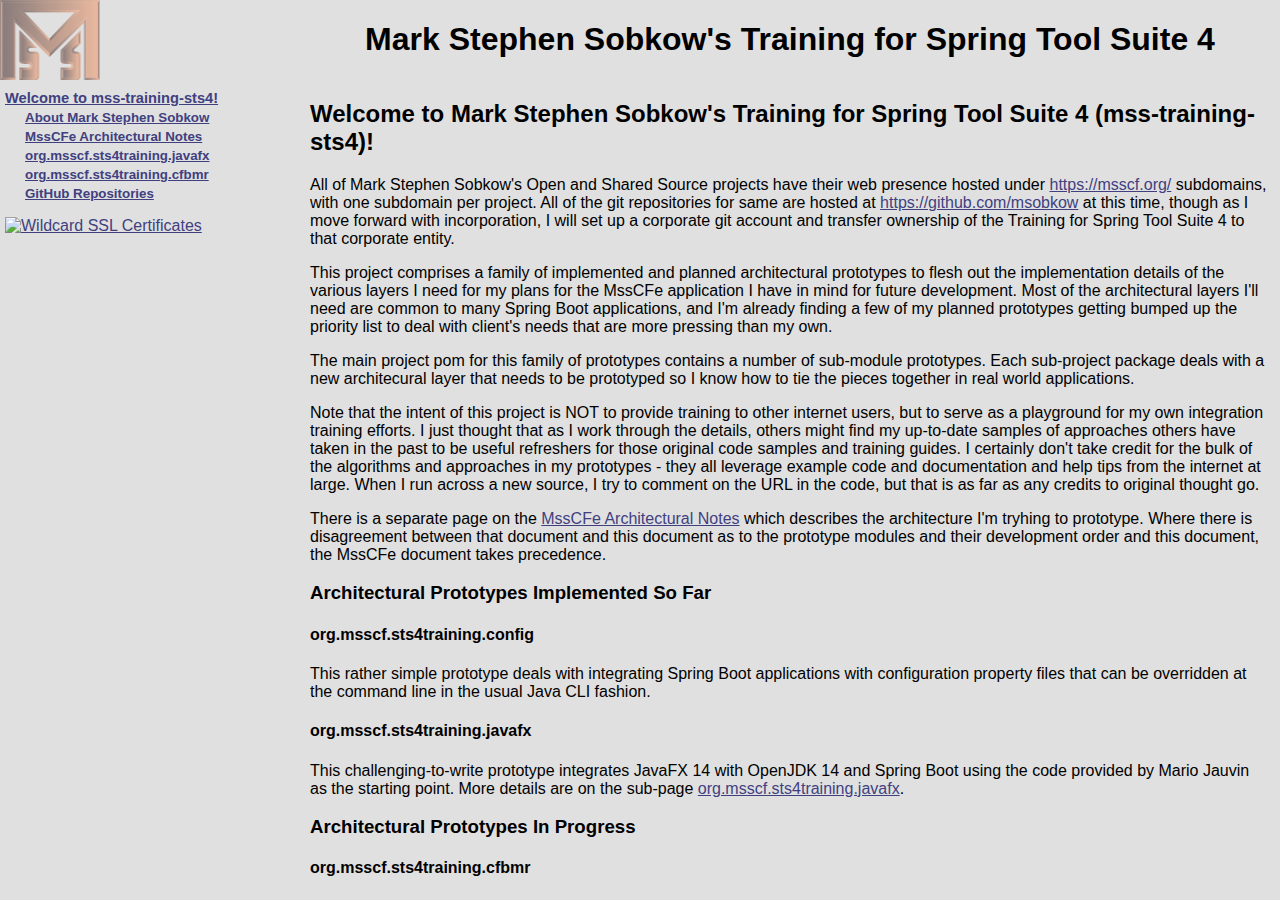
<file: docs/index.html>
<!DOCTYPE HTML PUBLIC "-//W3C//DTD HTML 4.01//EN">
<!--
 *	$Revision: 4378 $
-->
<HTML>
<HEAD>
	<META HTTP-EQUIV="CONTENT-TYPE" content="text/html; charset=iso-8859-1">
	<META HTTP-EQUIV="CONTENT-SCRIPT-TYPE" content="text/javascript">
	<META HTTP-EQUIV="CONTENT-STYLE-TYPE" content="text/css">
	<META HTTP-EQUIV="Cache-Control" content="max-age=0">
	<META http-equiv="Cache-Control" content="no-cache">
	<META HTTP-EQUIV="expires" content="0">
	<META HTTP-EQUIV="Expires" CONTENT="Tue, 01 Jan 1980 1:00:00 GMT">
	<META HTTP-EQUIV="Pragma" CONTENT="no-cache">
	<TITLE>Welcome To Mark Stephen Sobkow's Training for Spring Tool Suite 4</TITLE>
	<LINK rel="stylesheet" HRef="css/cf-content.css" type="text/css">
</HEAD>
<FRAMESET Rows="80,*" FrameBorder="0" BorderColor="#a15e40">
	<FRAME Name="SiteHeader"
		Src="site-banner.html"
		MarginWidth="0" MarginHeight="0" FrameBorder="0"
		Scrolling="no"
		NoResize />
	<FRAME Name="SiteMenuContent"
		Src="site-menucontent.html"
		MarginWidth="0" MarginHeight="0" FrameBorder="0"
		Scrolling="no" />
</FRAMESET>
</HTML>
</file>
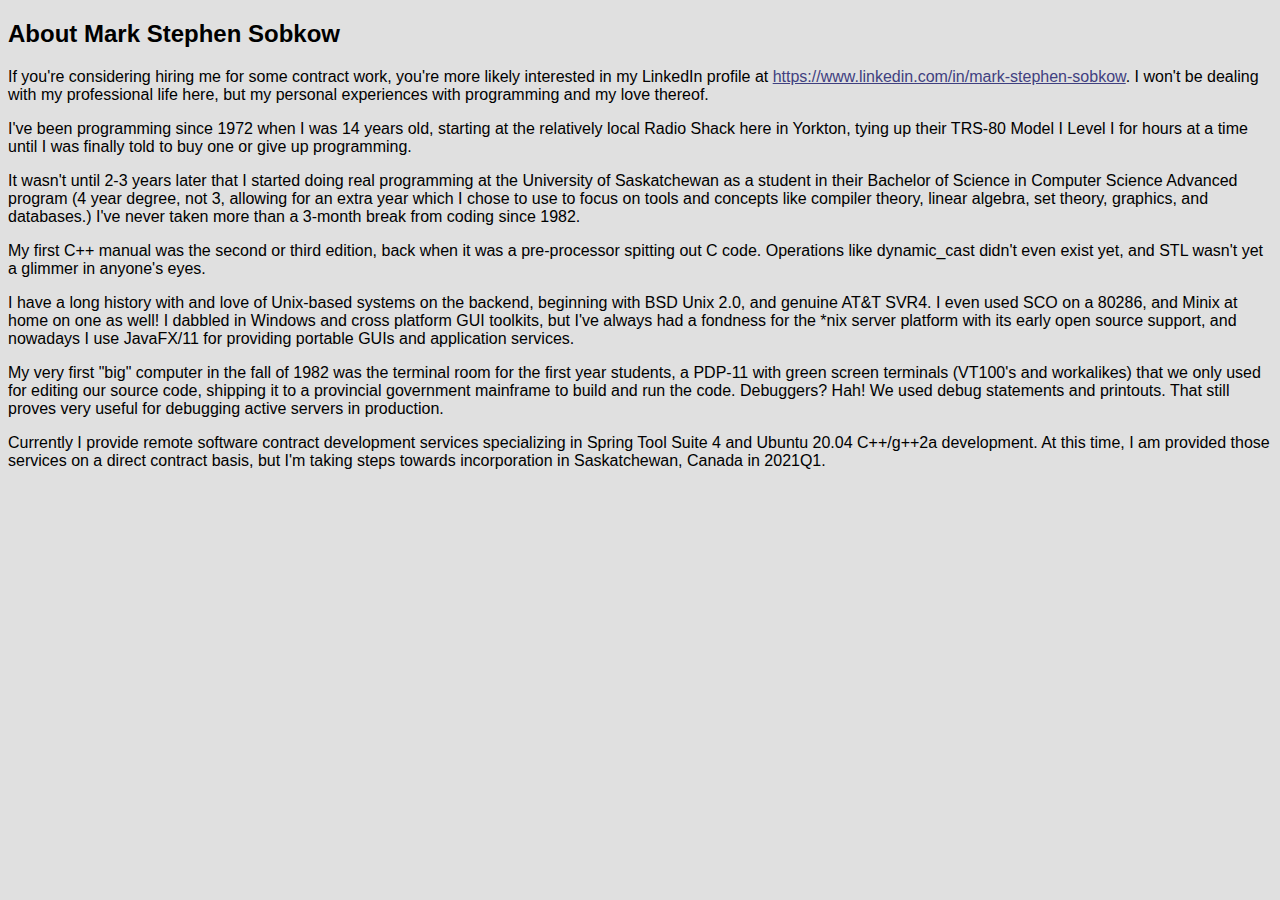
<file: docs/about-mark-stephen-sobkow.html>
<!DOCTYPE HTML PUBLIC "-//W3C//DTD HTML 4.01//EN">
<!--
 *	$Revision: 10802 $
-->
<HTML>
<HEAD>
	<META HTTP-EQUIV="CONTENT-TYPE" content="text/html; charset=iso-8859-1">
	<META HTTP-EQUIV="CONTENT-SCRIPT-TYPE" content="text/javascript">
	<META HTTP-EQUIV="CONTENT-STYLE-TYPE" content="text/css">
	<META HTTP-EQUIV="Cache-Control" content="max-age=0">
	<META http-equiv="Cache-Control" content="no-cache">
	<META HTTP-EQUIV="expires" content="0">
	<META HTTP-EQUIV="Expires" CONTENT="Tue, 01 Jan 1980 1:00:00 GMT">
	<META HTTP-EQUIV="Pragma" CONTENT="no-cache">
	<TITLE>About Mark Stephen Sobkow</TITLE>
	<LINK rel="stylesheet" HRef="css/cf-content.css" type="text/css">
</HEAD>
<BODY>
<H2>About Mark Stephen Sobkow</H2>
<p>
If you're considering hiring me for some contract work, you're more likely
interested in my LinkedIn profile at <A Target="_blank"
HRef="https://www.linkedin.com/in/mark-stephen-sobkow"
>https://www.linkedin.com/in/mark-stephen-sobkow</A>.
I won't be dealing with my professional life here, but my
personal experiences with programming and my love thereof.
<p>
I've been programming since 1972 when I was 14 years old, starting
at the relatively local Radio Shack here in Yorkton, tying up their
TRS-80 Model I Level I for hours at a time until I was finally told
to buy one or give up programming.
<p>
It wasn't until 2-3 years later that I started doing real programming
at the University of Saskatchewan as a student in their Bachelor of Science
in Computer Science Advanced program (4 year degree, not 3, allowing for
an extra year which I chose to use to focus on tools and concepts like
compiler theory, linear algebra, set theory, graphics, and databases.)
I've never taken more than a 3-month break from coding since 1982.
<p>
My first C++ manual was the second or third edition, back when it was
a pre-processor spitting out C code.  Operations like dynamic_cast
didn't even exist yet, and STL wasn't yet a glimmer in anyone's eyes.
<p>
I have a long history with and love of Unix-based systems on the backend,
beginning with BSD Unix 2.0, and genuine AT&T SVR4.  I even used SCO on
a 80286, and Minix at home on one as well! I dabbled in Windows
and cross platform GUI toolkits, but I've always had a fondness for
the *nix server platform with its early open source support, and
nowadays I use JavaFX/11 for providing portable GUIs and application
services.
<p>
My very first "big" computer in the fall of 1982 was the terminal room for
the first year students, a PDP-11 with green screen terminals (VT100's and
workalikes) that we only used for editing our source code, shipping it to a
provincial government mainframe to build and run the code. Debuggers? Hah!
We used debug statements and printouts.  That still proves very useful for
debugging active servers in production.
<p>
Currently I provide remote software contract development services
specializing in Spring Tool Suite 4 and Ubuntu 20.04 C++/g++2a development.
At this time, I am provided those services on a direct contract basis,
but I'm taking steps towards incorporation in Saskatchewan, Canada in 2021Q1.
<p>
</BODY>
</HTML>
</file>
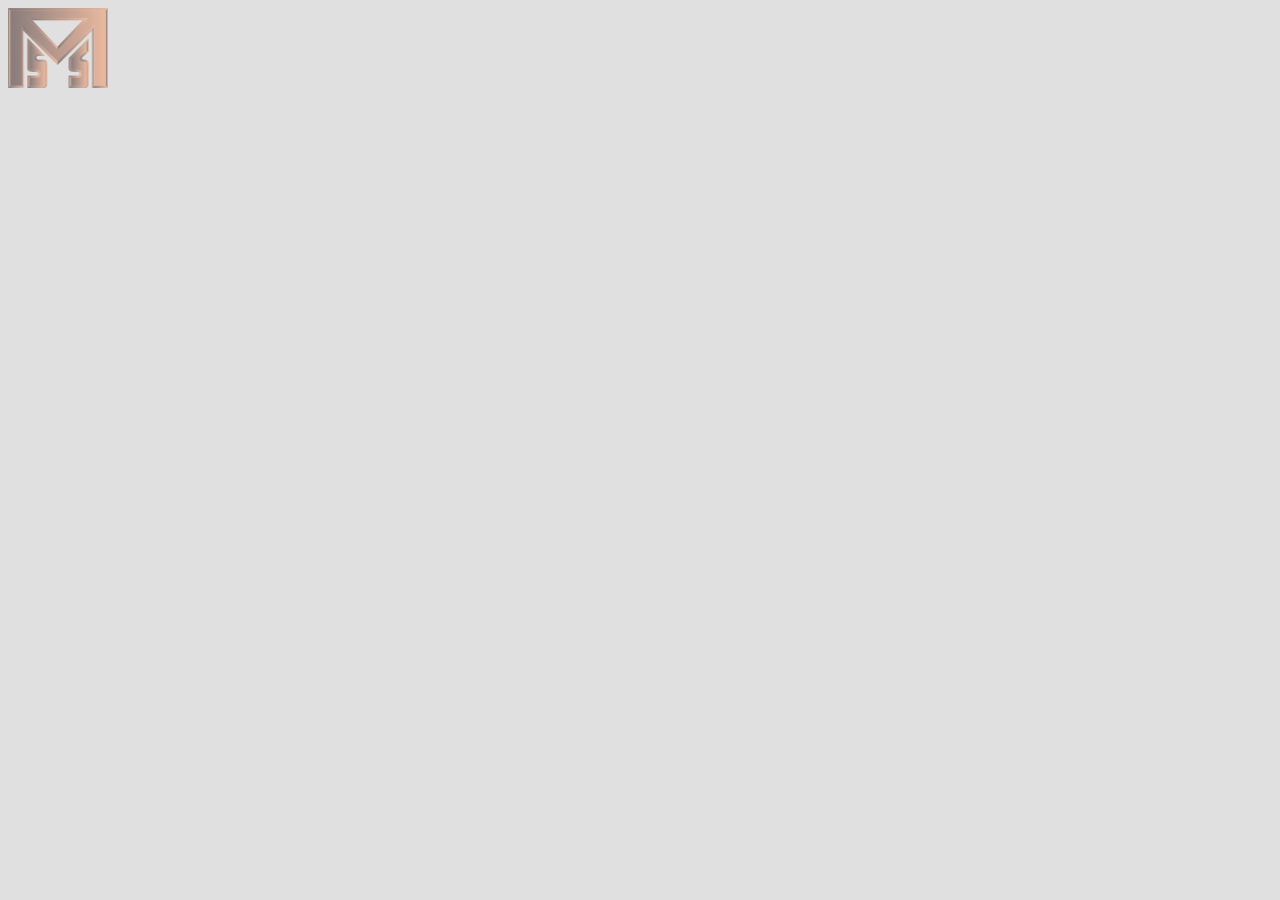
<file: docs/banner-left.html>
<!DOCTYPE HTML PUBLIC "-//W3C//DTD HTML 4.01//EN">
<!--
 *	$Revision$
-->
<HTML>
<HEAD>
	<META HTTP-EQUIV="CONTENT-TYPE" content="text/html; charset=iso-8859-1">
	<META HTTP-EQUIV="CONTENT-SCRIPT-TYPE" content="text/javascript">
	<META HTTP-EQUIV="CONTENT-STYLE-TYPE" content="text/css">
	<META HTTP-EQUIV="Cache-Control" content="max-age=0">
	<META http-equiv="Cache-Control" content="no-cache">
	<META HTTP-EQUIV="expires" content="0">
	<META HTTP-EQUIV="Expires" CONTENT="Tue, 01 Jan 1980 1:00:00 GMT">
	<META HTTP-EQUIV="Pragma" CONTENT="no-cache">
	<TITLE>Mark Stephen Sobkow's Training for Spring Tool Suite 4: Banner Left Segment</TITLE>
	<LINK rel="stylesheet" HRef="css/cf-content.css" type="text/css">
</HEAD>
<BODY>
<A Target="_blank" HRef="http://msscfe.msscf.org/?source=website"><img align=vcenter src="images/MSS-BadgeLogo-98x80.png" width="100" height="80"/></A>
</BODY>
</HTML>
</file>
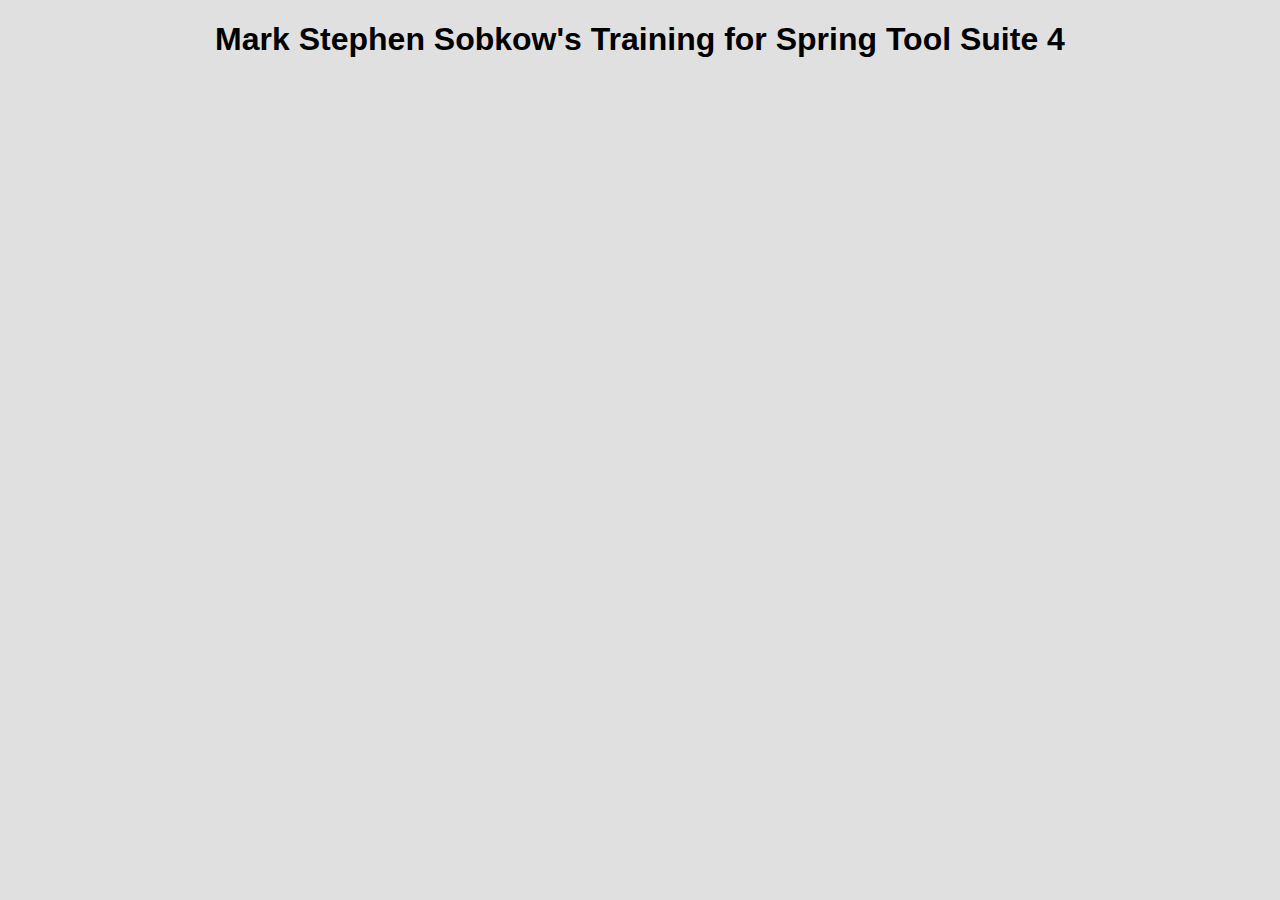
<file: docs/banner-right.html>
<!DOCTYPE HTML PUBLIC "-//W3C//DTD HTML 4.01//EN">
<!--
 *	$Revision$
-->
<HTML>
<HEAD>
	<META HTTP-EQUIV="CONTENT-TYPE" content="text/html; charset=iso-8859-1">
	<META HTTP-EQUIV="CONTENT-SCRIPT-TYPE" content="text/javascript">
	<META HTTP-EQUIV="CONTENT-STYLE-TYPE" content="text/css">
	<META HTTP-EQUIV="Cache-Control" content="max-age=0">
	<META http-equiv="Cache-Control" content="no-cache">
	<META HTTP-EQUIV="expires" content="0">
	<META HTTP-EQUIV="Expires" CONTENT="Tue, 01 Jan 1980 1:00:00 GMT">
	<META HTTP-EQUIV="Pragma" CONTENT="no-cache">
	<TITLE>Mark Stephen Sobkow's Training for Spring Tool Suite 4: Banner Right Segment</TITLE>
	<LINK rel="stylesheet" HRef="css/cf-content.css" type="text/css">
</HEAD>
<BODY>
<CENTER><H1>Mark Stephen Sobkow's Training for Spring Tool Suite 4</H1></CENTER>
</BODY>
</HTML>
</file>
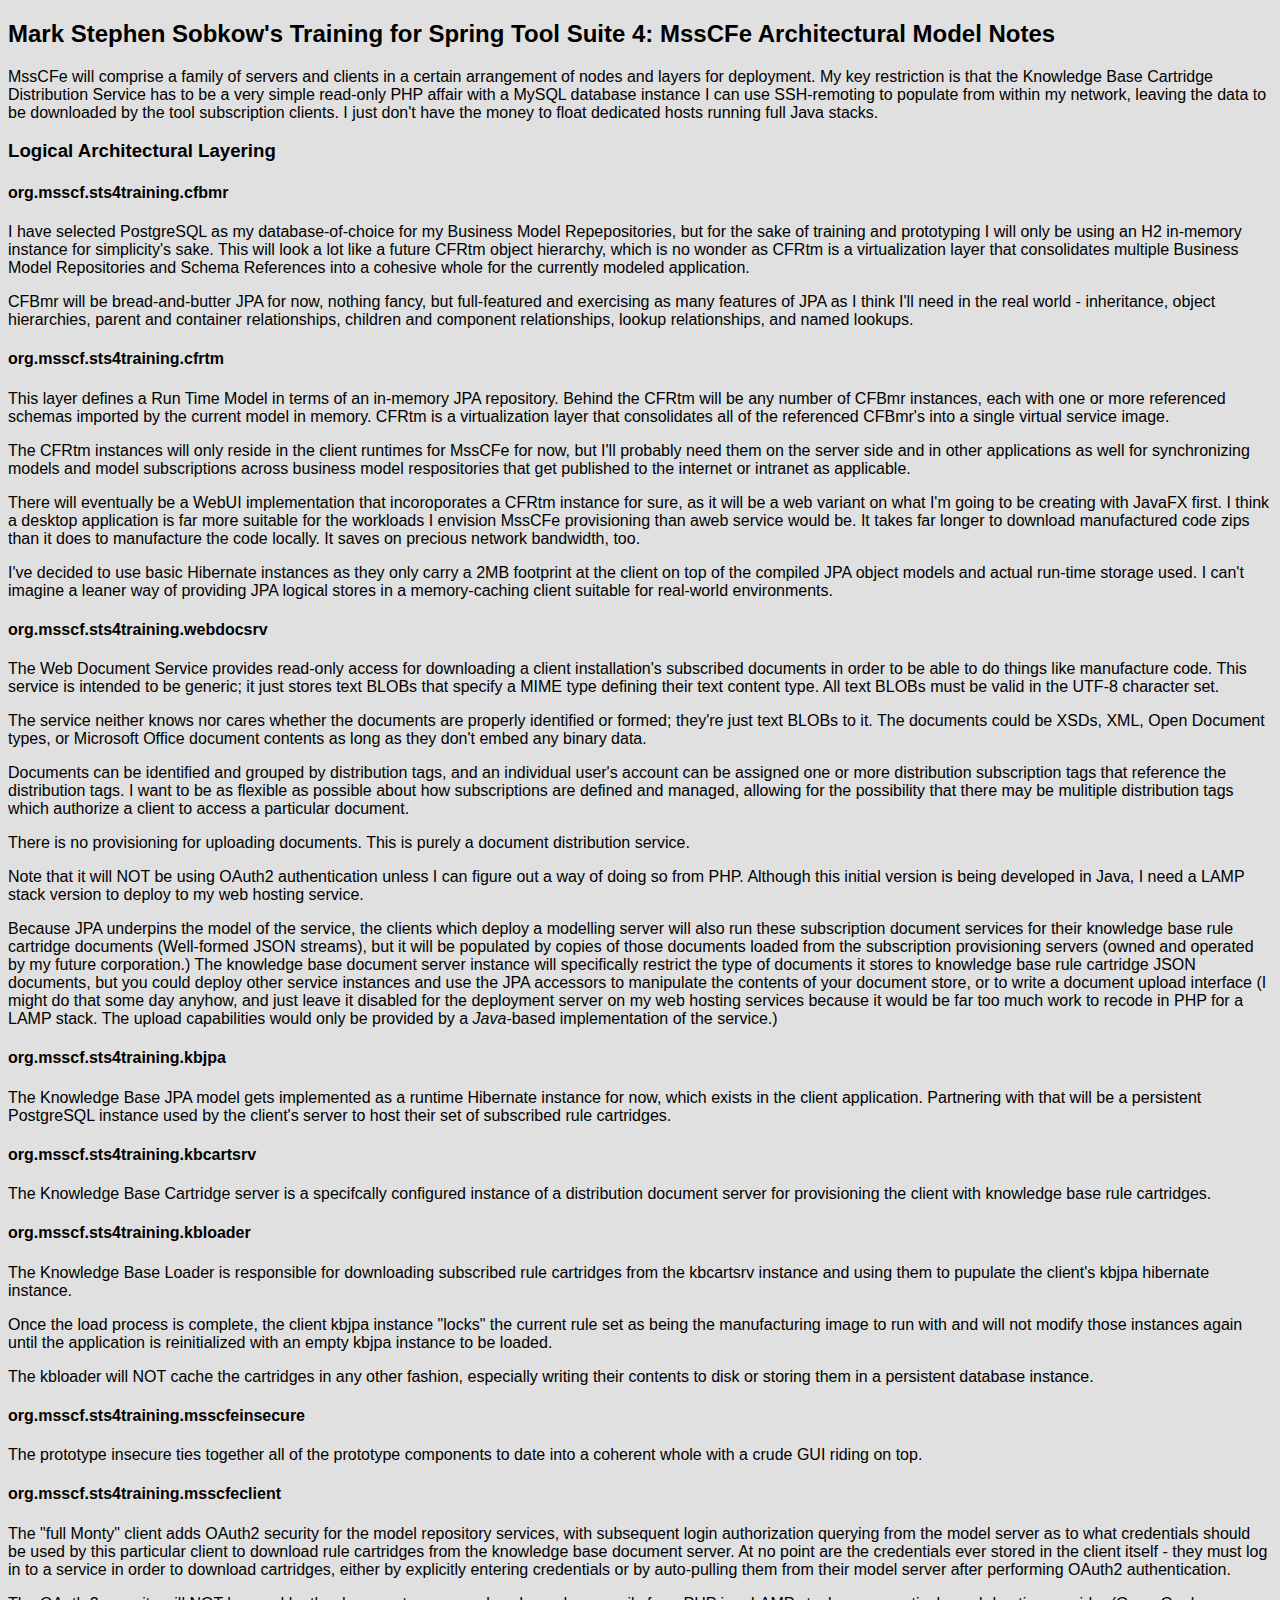
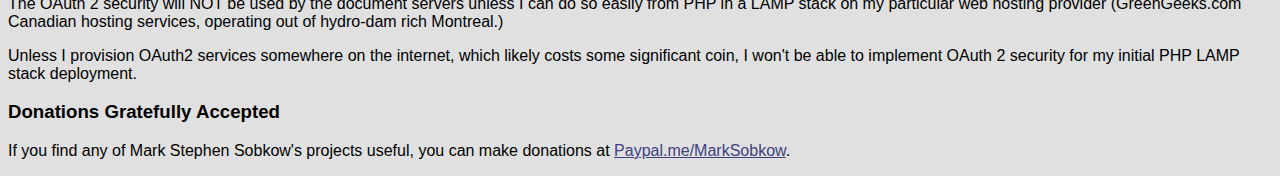
<file: docs/msscfe-architectural-notes.html>
<!DOCTYPE HTML PUBLIC "-//W3C//DTD HTML 4.01//EN">
<!--
 *	$Revision: 10802 $
-->
<HTML>
<HEAD>
	<META HTTP-EQUIV="CONTENT-TYPE" content="text/html; charset=iso-8859-1">
	<META HTTP-EQUIV="CONTENT-SCRIPT-TYPE" content="text/javascript">
	<META HTTP-EQUIV="CONTENT-STYLE-TYPE" content="text/css">
	<META HTTP-EQUIV="Cache-Control" content="max-age=0">
	<META http-equiv="Cache-Control" content="no-cache">
	<META HTTP-EQUIV="expires" content="0">
	<META HTTP-EQUIV="Expires" CONTENT="Tue, 01 Jan 1980 1:00:00 GMT">
	<META HTTP-EQUIV="Pragma" CONTENT="no-cache">
	<TITLE>MSS Training for STS4: MssCFe Architectural Model Notes</TITLE>
	<LINK rel="stylesheet" HRef="css/cf-content.css" type="text/css">
</HEAD>
<BODY>
<H2>Mark Stephen Sobkow's Training for Spring Tool Suite 4: MssCFe Architectural Model Notes</H2>
<p>
MssCFe will comprise a family of servers and clients in a certain arrangement of nodes and layers
for deployment.  My key restriction is that the Knowledge Base Cartridge Distribution Service has
to be a very simple read-only PHP affair with a MySQL database instance I can use SSH-remoting to
populate from within my network, leaving the data to be downloaded by the tool subscription
clients.  I just don't have the money to float dedicated hosts running full Java stacks.
<p>
<H3>Logical Architectural Layering</H3>
<p>
<H4>org.msscf.sts4training.cfbmr</H4>
<p>
I have selected PostgreSQL as my database-of-choice for my Business
Model Repepositories, but for the sake of training and prototyping I will
only be using an H2 in-memory instance for simplicity's sake.  This will
look a lot like a future CFRtm object hierarchy, which is no wonder as
CFRtm is a virtualization layer that consolidates multiple Business Model
Repositories and Schema References into a cohesive whole for the currently
modeled application.
<p>
CFBmr will be bread-and-butter JPA for now, nothing fancy, but full-featured
and exercising as many features of JPA as I think I'll need in the real
world - inheritance, object hierarchies, parent and container relationships,
children and component relationships, lookup relationships, and named lookups.
<p>
<H4>org.msscf.sts4training.cfrtm</H4>
<p>
This layer defines a Run Time Model in terms of an in-memory JPA
repository.  Behind the CFRtm will be any number of CFBmr instances, each
with one or more referenced schemas imported by the current model in
memory.  CFRtm is a virtualization layer that consolidates all of the
referenced CFBmr's into a single virtual service image.
<p>
The CFRtm instances will only reside in the client runtimes for MssCFe for
now, but I'll probably need them on the server side and in other applications
as well for synchronizing models and model subscriptions across business model
respositories that get published to the internet or intranet as applicable.
<p>
There will eventually be a WebUI implementation that incoroporates a CFRtm
instance for sure, as it will be a web variant on what I'm going to be
creating with JavaFX first.  I think a desktop application is far more
suitable for the workloads I envision MssCFe provisioning than aweb service
would be.  It takes far longer to download manufactured code zips than it
does to manufacture the code locally.  It saves on precious network
bandwidth, too.
<p>
I've decided to use basic Hibernate instances as they only carry a 2MB
footprint at the client on top of the compiled JPA object models and
actual run-time storage used.  I can't imagine a leaner way of providing
JPA logical stores in a memory-caching client suitable for real-world
environments. 
<p>
<H4>org.msscf.sts4training.webdocsrv</H4>
<p>
The Web Document Service provides read-only access for downloading
a client installation's subscribed documents in order to be able
to do things like manufacture code.  This service is intended to be
generic; it just stores text BLOBs that specify a MIME type defining
their text content type.  All text BLOBs must be valid in the UTF-8
character set.
<p>
The service neither knows nor cares whether the documents are
properly identified or formed; they're just text BLOBs to it.
The documents could be XSDs, XML, Open Document types, or Microsoft
Office document contents as long as they don't embed any binary data.
<p>
Documents can be identified and grouped by distribution tags, and an
individual user's account can be assigned one or more distribution subscription
tags that reference the distribution tags.  I want to be as flexible
as possible about how subscriptions are defined and managed, allowing
for the possibility that there may be mulitiple distribution tags which
authorize a client to access a particular document.
<p>
There is no provisioning for uploading documents.  This is purely a document
distribution service.
<p>
Note that it will NOT be using OAuth2 authentication unless I can figure out a
way of doing so from PHP.  Although this initial version is being developed in Java,
I need a LAMP stack version to deploy to my web hosting service.
<p>
Because JPA underpins the model of the service, the clients which deploy a modelling
server will also run these subscription document services for their knowledge base
rule cartridge documents (Well-formed JSON streams), but it will be populated by copies
of those documents loaded from the subscription provisioning servers (owned and
operated by my future corporation.)  The knowledge base document server instance
will specifically restrict the type of documents it stores to knowledge base rule
cartridge JSON documents, but you could deploy other service instances and use the JPA
accessors to manipulate the contents of your document store, or to write a document
upload interface (I might do that some day anyhow, and just leave it disabled for
the deployment server on my web hosting services because it would be far too much work
to recode in PHP for a LAMP stack.  The upload capabilities would only be provided by
a <i>Java</i>-based implementation of the service.)
<p>
<H4>org.msscf.sts4training.kbjpa</H4>
<p>
The Knowledge Base JPA model gets implemented as a runtime Hibernate
instance for now, which exists in the client application.  Partnering
with that will be a persistent PostgreSQL instance used by the
client's server to host their set of subscribed rule cartridges.
<p>
<H4>org.msscf.sts4training.kbcartsrv</H4>
<p>
The Knowledge Base Cartridge server is a specifcally configured instance of a
distribution document server for provisioning the client with knowledge base
rule cartridges.
<p>
<H4>org.msscf.sts4training.kbloader</H4>
<p>
The Knowledge Base Loader is responsible for downloading subscribed rule cartridges
from the kbcartsrv instance and using them to pupulate the client's kbjpa hibernate
instance.
<p>
Once the load process is complete, the client kbjpa instance "locks" the current
rule set as being the manufacturing image to run with and will not modify
those instances again until the application is reinitialized with an empty
kbjpa instance to be loaded.
<p>
The kbloader will NOT cache the cartridges in any other fashion, especially
writing their contents to disk or storing them in a persistent database instance.
<p>
<H4>org.msscf.sts4training.msscfeinsecure</H4>
<p>
The prototype insecure ties together all of the prototype components to date
into a coherent whole with a crude GUI riding on top.
<p>
<h4>org.msscf.sts4training.msscfeclient</H4>
<p>
The "full Monty" client adds OAuth2 security for the model repository services,
with subsequent login authorization querying from the model server as to what
credentials should be used by this particular client to download rule cartridges
from the knowledge base document server.  At no point are the credentials ever
stored in the client itself - they must log in to a service in order to download
cartridges, either by explicitly entering credentials or by auto-pulling them
from their model server after performing OAuth2 authentication.
<p>
The OAuth 2 security will NOT be used by the document servers unless I can do so
easily from PHP in a LAMP stack on my particular web hosting provider (GreenGeeks.com
Canadian hosting services, operating out of hydro-dam rich Montreal.)
<p>
Unless I provision OAuth2 services somewhere on the internet, which likely costs
some significant coin, I won't be able to implement OAuth 2 security for my initial
PHP LAMP stack deployment.
<p>
<H3>Donations Gratefully Accepted</H3>
<p>
If you find any of Mark Stephen Sobkow's projects useful, you can make donations at
<A Target="_blank" HRef="https://www.paypal.com/paypalme/MarkSobkow">Paypal.me/MarkSobkow</A>.
<p>
</BODY>
</HTML>
</file>
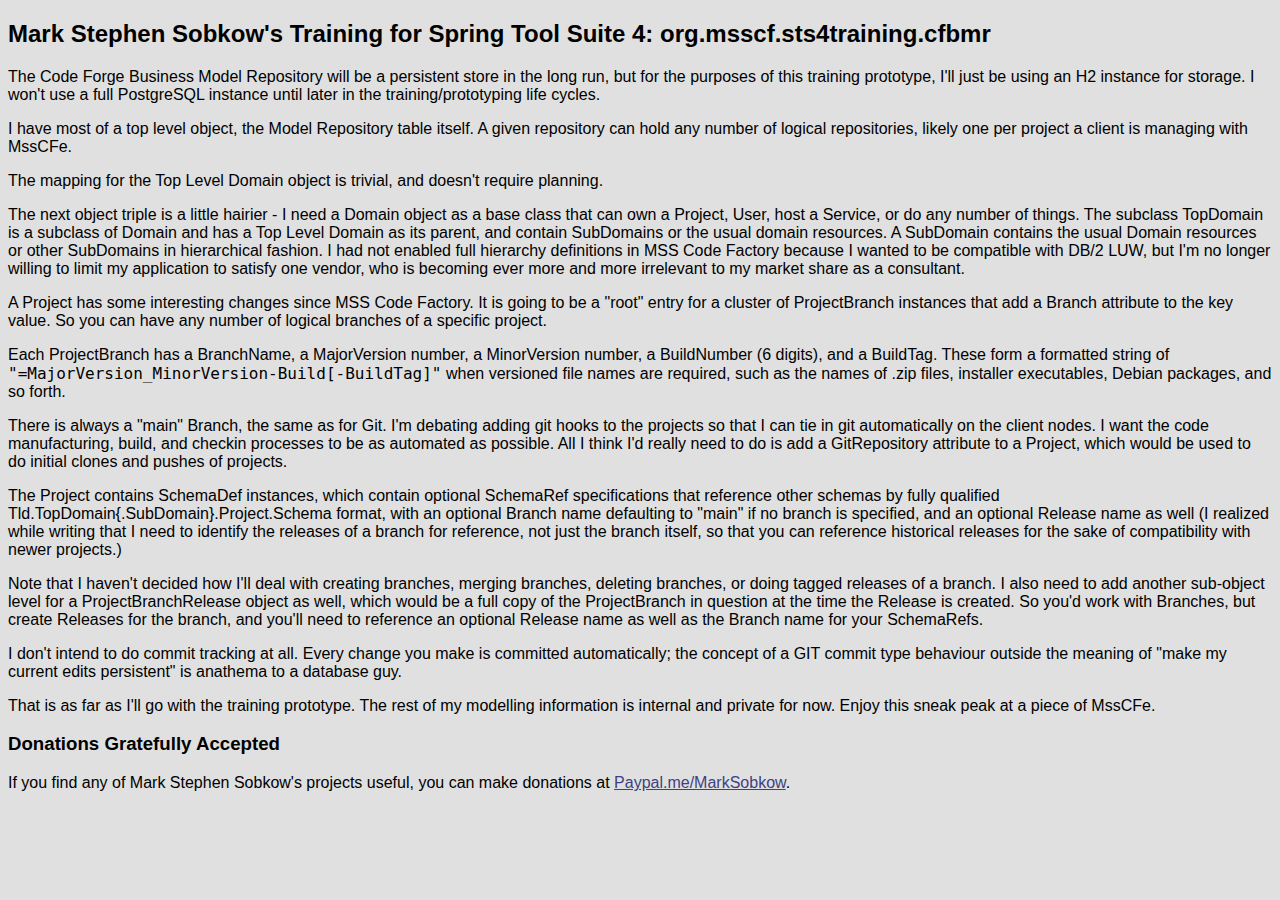
<file: docs/org.msscf.sts4training.cfbmr.html>
<!DOCTYPE HTML PUBLIC "-//W3C//DTD HTML 4.01//EN">
<!--
 *	$Revision: 10802 $
-->
<HTML>
<HEAD>
	<META HTTP-EQUIV="CONTENT-TYPE" content="text/html; charset=iso-8859-1">
	<META HTTP-EQUIV="CONTENT-SCRIPT-TYPE" content="text/javascript">
	<META HTTP-EQUIV="CONTENT-STYLE-TYPE" content="text/css">
	<META HTTP-EQUIV="Cache-Control" content="max-age=0">
	<META http-equiv="Cache-Control" content="no-cache">
	<META HTTP-EQUIV="expires" content="0">
	<META HTTP-EQUIV="Expires" CONTENT="Tue, 01 Jan 1980 1:00:00 GMT">
	<META HTTP-EQUIV="Pragma" CONTENT="no-cache">
	<TITLE>MSS Training for STS4: org.msscf.sts4training.cfbmr</TITLE>
	<LINK rel="stylesheet" HRef="css/cf-content.css" type="text/css">
</HEAD>
<BODY>
<H2>Mark Stephen Sobkow's Training for Spring Tool Suite 4: org.msscf.sts4training.cfbmr</H2>
<p>
The Code Forge Business Model Repository will be a persistent store in the long run, but
for the purposes of this training prototype, I'll just be using an H2 instance for storage.
I won't use a full PostgreSQL instance until later in the training/prototyping life cycles.
<p>
I have most of a top level object, the Model Repository table itself.  A given repository
can hold any number of logical repositories, likely one per project a client is managing
with MssCFe.
<p>
The mapping for the Top Level Domain object is trivial, and doesn't require planning.
<p>
The next object triple is a little hairier - I need a Domain object as a base class that
can own a Project, User, host a Service, or do any number of things.  The subclass
TopDomain is a subclass of Domain and has a Top Level Domain as its parent, and contain
SubDomains or the usual domain resources.  A SubDomain contains the usual Domain resources
or other SubDomains in hierarchical fashion.  I had not enabled full hierarchy definitions
in MSS Code Factory because I wanted to be compatible with DB/2 LUW, but I'm no longer
willing to limit my application to satisfy one vendor, who is becoming ever more and more
irrelevant to my market share as a consultant.
<p>
A Project has some interesting changes since MSS Code Factory.  It is going to be a
"root" entry for a cluster of ProjectBranch instances that add a Branch attribute to the
key value.  So you can have any number of logical branches of a specific project.
<p>
Each ProjectBranch has a BranchName, a MajorVersion number, a MinorVersion number,
a BuildNumber (6 digits), and a BuildTag.  These form a formatted string of
<tt>"=MajorVersion_MinorVersion-Build[-BuildTag]"</tt> when versioned file names
are required, such as the names of .zip files, installer executables, Debian packages,
and so forth.
<p>
There is always a "main" Branch, the same as for Git.  I'm debating adding git hooks
to the projects so that I can tie in git automatically on the client nodes.  I want
the code manufacturing, build, and checkin processes to be as automated as possible.
All I think I'd really need to do is add a GitRepository attribute to a Project, which
would be used to do initial clones and pushes of projects.
<p>
The Project contains SchemaDef instances, which contain optional SchemaRef
specifications that reference other schemas by fully qualified
Tld.TopDomain{.SubDomain}.Project.Schema format, with an optional Branch name
defaulting to "main" if no branch is specified, and an optional Release name
as well (I realized while writing that I need to identify the releases of a branch
for reference, not just the branch itself, so that you can reference historical
releases for the sake of compatibility with newer projects.)
<P>
Note that I haven't decided how I'll deal with creating branches, merging branches,
deleting branches, or doing tagged releases of a branch.  I also need to add another
sub-object level for a ProjectBranchRelease object as well, which would be a full
copy of the ProjectBranch in question at the time the Release is created.  So you'd
work with Branches, but create Releases for the branch, and you'll need to reference
an optional Release name as well as the Branch name for your SchemaRefs.
<p>
I don't intend to do commit tracking at all.  Every change you make is committed
automatically; the concept of a GIT commit type behaviour outside the meaning of
"make my current edits persistent" is anathema to a database guy.
<p>
That is as far as I'll go with the training prototype.  The rest of my modelling
information is internal and private for now.  Enjoy this sneak peak at a piece
of MssCFe.
<p>
<H3>Donations Gratefully Accepted</H3>
<p>
If you find any of Mark Stephen Sobkow's projects useful, you can make donations at
<A Target="_blank" HRef="https://www.paypal.com/paypalme/MarkSobkow">Paypal.me/MarkSobkow</A>.
<p>
</BODY>
</HTML>
</file>
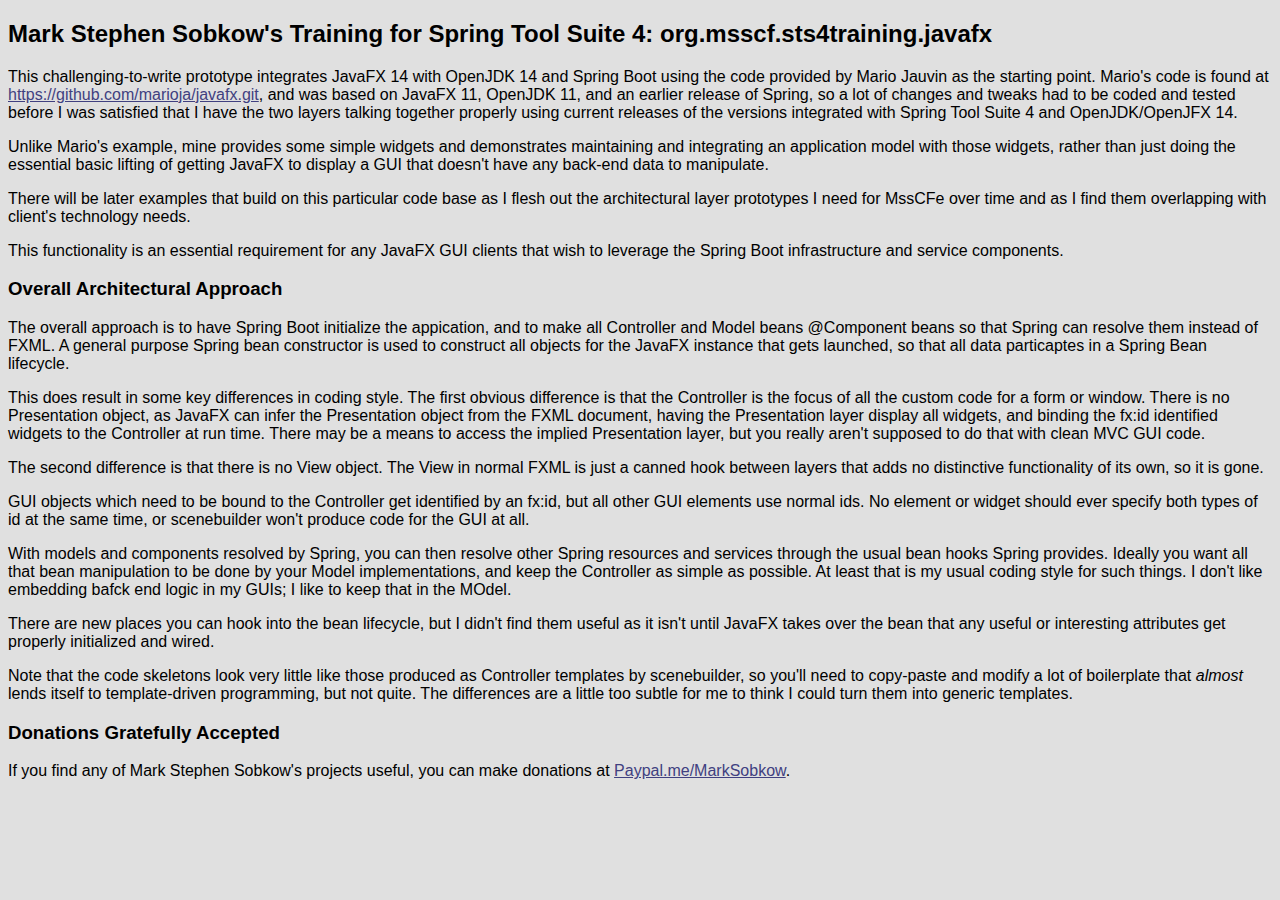
<file: docs/org.msscf.sts4training.javafx.html>
<!DOCTYPE HTML PUBLIC "-//W3C//DTD HTML 4.01//EN">
<!--
 *	$Revision: 10802 $
-->
<HTML>
<HEAD>
	<META HTTP-EQUIV="CONTENT-TYPE" content="text/html; charset=iso-8859-1">
	<META HTTP-EQUIV="CONTENT-SCRIPT-TYPE" content="text/javascript">
	<META HTTP-EQUIV="CONTENT-STYLE-TYPE" content="text/css">
	<META HTTP-EQUIV="Cache-Control" content="max-age=0">
	<META http-equiv="Cache-Control" content="no-cache">
	<META HTTP-EQUIV="expires" content="0">
	<META HTTP-EQUIV="Expires" CONTENT="Tue, 01 Jan 1980 1:00:00 GMT">
	<META HTTP-EQUIV="Pragma" CONTENT="no-cache">
	<TITLE>MSS Training for STS4: org.msscf.sts4training.javafx</TITLE>
	<LINK rel="stylesheet" HRef="css/cf-content.css" type="text/css">
</HEAD>
<BODY>
<H2>Mark Stephen Sobkow's Training for Spring Tool Suite 4: org.msscf.sts4training.javafx</H2>
<p>
This challenging-to-write prototype integrates JavaFX 14 with OpenJDK 14 and Spring Boot
using the code provided by Mario Jauvin as the starting point.  Mario's code is found
at <A Target="_blank" HRef="https://github.com/marioja/javafx.git">https://github.com/marioja/javafx.git</A>,
and was based on JavaFX 11, OpenJDK 11, and an earlier release of Spring, so a lot of changes
and tweaks had to be coded and tested before I was satisfied that I have the two layers talking
together properly using current releases of the versions integrated with Spring Tool Suite 4
and OpenJDK/OpenJFX 14.
<p>
Unlike Mario's example, mine provides some simple widgets and demonstrates maintaining and
integrating an application model with those widgets, rather than just doing the essential
basic lifting of getting JavaFX to display a GUI that doesn't have any back-end data to
manipulate.
<p>
There will be later examples that build on this particular code base as I flesh out the
architectural layer prototypes I need for MssCFe over time and as I find them overlapping
with client's technology needs.
<p>
This functionality is an essential requirement for any JavaFX GUI clients that wish to
leverage the Spring Boot infrastructure and service components.
<p>
<H3>Overall Architectural Approach</H3>
<p>
The overall approach is to have Spring Boot initialize the appication, and to make all
Controller and Model beans @Component beans so that Spring can resolve them instead of
FXML.  A general purpose Spring bean constructor is used to construct all objects
for the JavaFX instance that gets launched, so that all data particaptes in a Spring Bean
lifecycle.
<p>
This does result in some key differences in coding style.  The first obvious difference
is that the Controller is the focus of all the custom code for a form or window.  There
is no Presentation object, as JavaFX can infer the Presentation object from the FXML
document, having the Presentation layer display all widgets, and binding the fx:id identified
widgets to the Controller at run time.  There may be a means to access the implied
Presentation layer, but you really aren't supposed to do that with clean MVC GUI code.
<p>
The second difference is that there is no View object.  The View in normal FXML is just
a canned hook between layers that adds no distinctive functionality of its own, so it is
gone.
<p>
GUI objects which need to be bound to the Controller get identified by an fx:id, but all other
GUI elements use normal ids.  No element or widget should ever specify both types of id at
the same time, or scenebuilder won't produce code for the GUI at all.
<p>
With models and components resolved by Spring, you can then resolve other Spring
resources and services through the usual bean hooks Spring provides.  Ideally you want
all that bean manipulation to be done by your Model implementations, and keep the Controller
as simple as possible.  At least that is my usual coding style for such things.  I don't like
embedding bafck end logic in my GUIs; I like to keep that in the MOdel.
<p>
There are new places you can hook into the bean lifecycle, but I didn't find them useful as it isn't
until JavaFX takes over the bean that any useful or interesting attributes get properly initialized
and wired.
<p>
Note that the code skeletons look very little like those produced as Controller templates by
scenebuilder, so you'll need to copy-paste and modify a lot of boilerplate that <i>almost</i>
lends itself to template-driven programming, but not quite.  The differences are a little too subtle
for me to think I could turn them into generic templates.
<p>
<H3>Donations Gratefully Accepted</H3>
<p>
If you find any of Mark Stephen Sobkow's projects useful, you can make donations at
<A Target="_blank" HRef="https://www.paypal.com/paypalme/MarkSobkow">Paypal.me/MarkSobkow</A>.
<p>
</BODY>
</HTML>
</file>
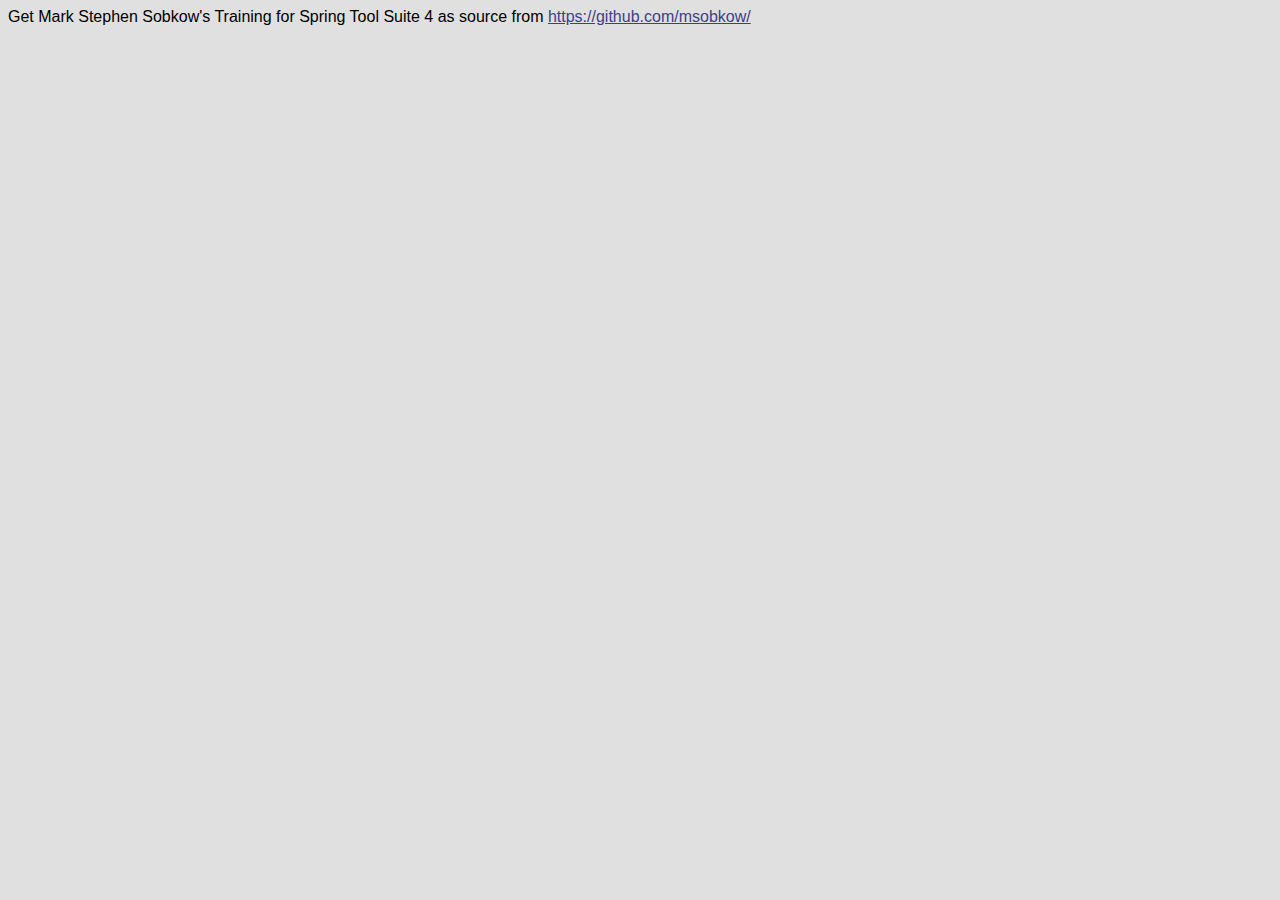
<file: docs/site-badge.html>
<!DOCTYPE HTML PUBLIC "-//W3C//DTD HTML 4.01//EN">
<!--
 *	$Revision$
-->
<HTML>
<HEAD>
	<META HTTP-EQUIV="CONTENT-TYPE" content="text/html; charset=iso-8859-1">
	<META HTTP-EQUIV="CONTENT-SCRIPT-TYPE" content="text/javascript">
	<META HTTP-EQUIV="CONTENT-STYLE-TYPE" content="text/css">
	<META HTTP-EQUIV="Cache-Control" content="max-age=0">
	<META http-equiv="Cache-Control" content="no-cache">
	<META HTTP-EQUIV="expires" content="0">
	<META HTTP-EQUIV="Expires" CONTENT="Tue, 01 Jan 1980 1:00:00 GMT">
	<META HTTP-EQUIV="Pragma" CONTENT="no-cache">
	<TITLE>Mark Stephen Sobkow's Training for Spring Tool Suite 4: Site Badge</TITLE>
	<LINK rel="stylesheet" HRef="css/cf-content.css" type="text/css">
</HEAD>
<BODY>
Get Mark Stephen Sobkow's Training for Spring Tool Suite 4 as source from <a Target="_top" href="https://github.com/msobkow/">https://github.com/msobkow/</a>
</BODY>
</HTML>
</file>
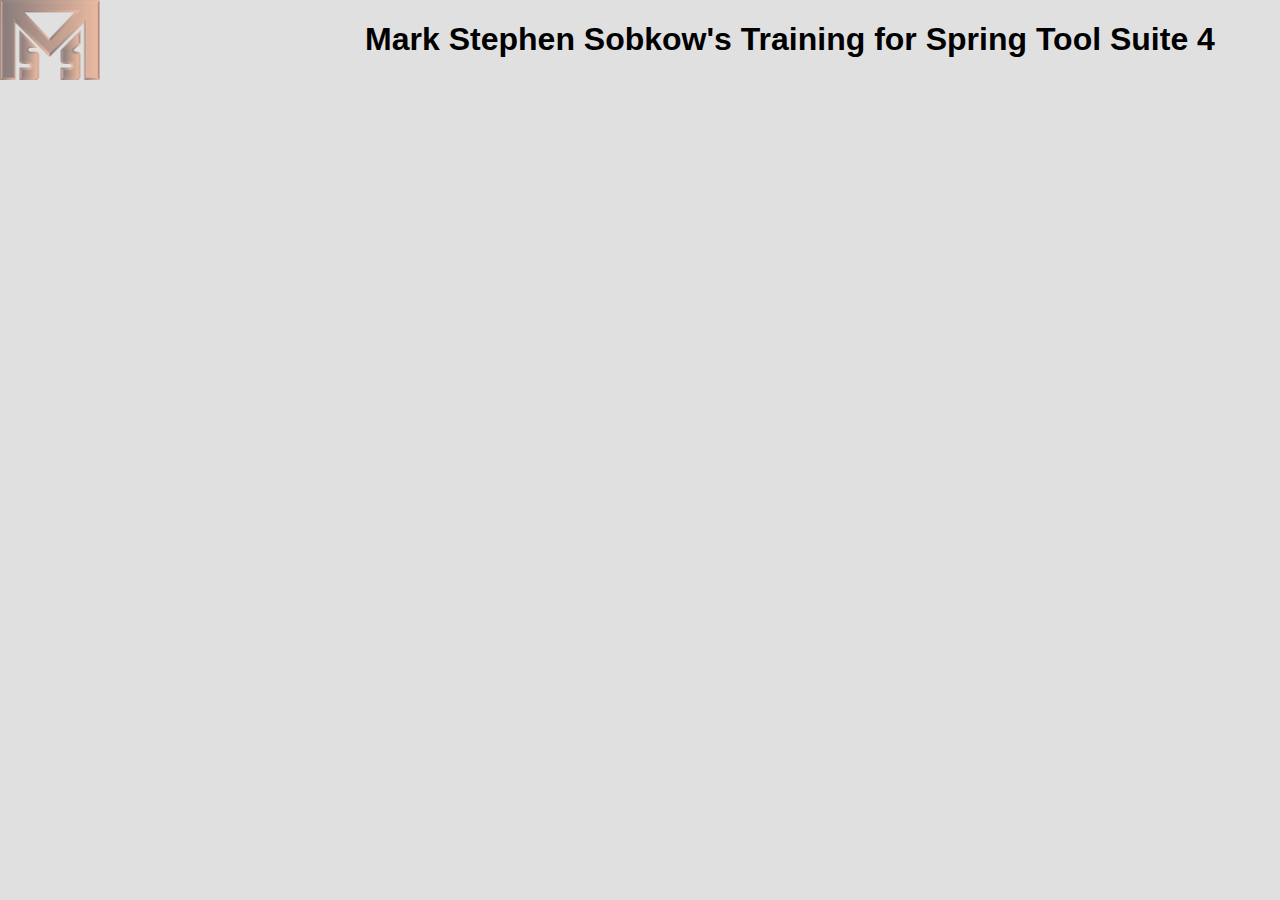
<file: docs/site-banner.html>
<!DOCTYPE HTML PUBLIC "-//W3C//DTD HTML 4.01//EN">
<!--
 *	$Revision$
-->
<HTML>
<HEAD>
	<META HTTP-EQUIV="CONTENT-TYPE" content="text/html; charset=iso-8859-1">
	<META HTTP-EQUIV="CONTENT-SCRIPT-TYPE" content="text/javascript">
	<META HTTP-EQUIV="CONTENT-STYLE-TYPE" content="text/css">
	<META HTTP-EQUIV="Cache-Control" content="max-age=0">
	<META http-equiv="Cache-Control" content="no-cache">
	<META HTTP-EQUIV="expires" content="0">
	<META HTTP-EQUIV="Expires" CONTENT="Tue, 01 Jan 1980 1:00:00 GMT">
	<META HTTP-EQUIV="Pragma" CONTENT="no-cache">
	<TITLE>Mark Stephen Sobkow's Training for Spring Tool Suite 4: Site Banner</TITLE>
	<LINK rel="stylesheet" HRef="css/cf-content.css" type="text/css">
</HEAD>
<FRAMESET Cols="300,*" FrameBorder="0" BorderColor="#a15e40">
	<FRAME Name="BannerLeft"
		Src="banner-left.html"
		MarginWidth="0" MarginHeight="0" FrameBorder="0"
		Scrolling="no"
		NoResize />
	<FRAME Name="BannerRight"
		Src="banner-right.html"
		MarginWidth="0" MarginHeight="0" FrameBorder="0"
		Scrolling="no"
		NoResize />
</FRAMESET>
</HTML>
</file>
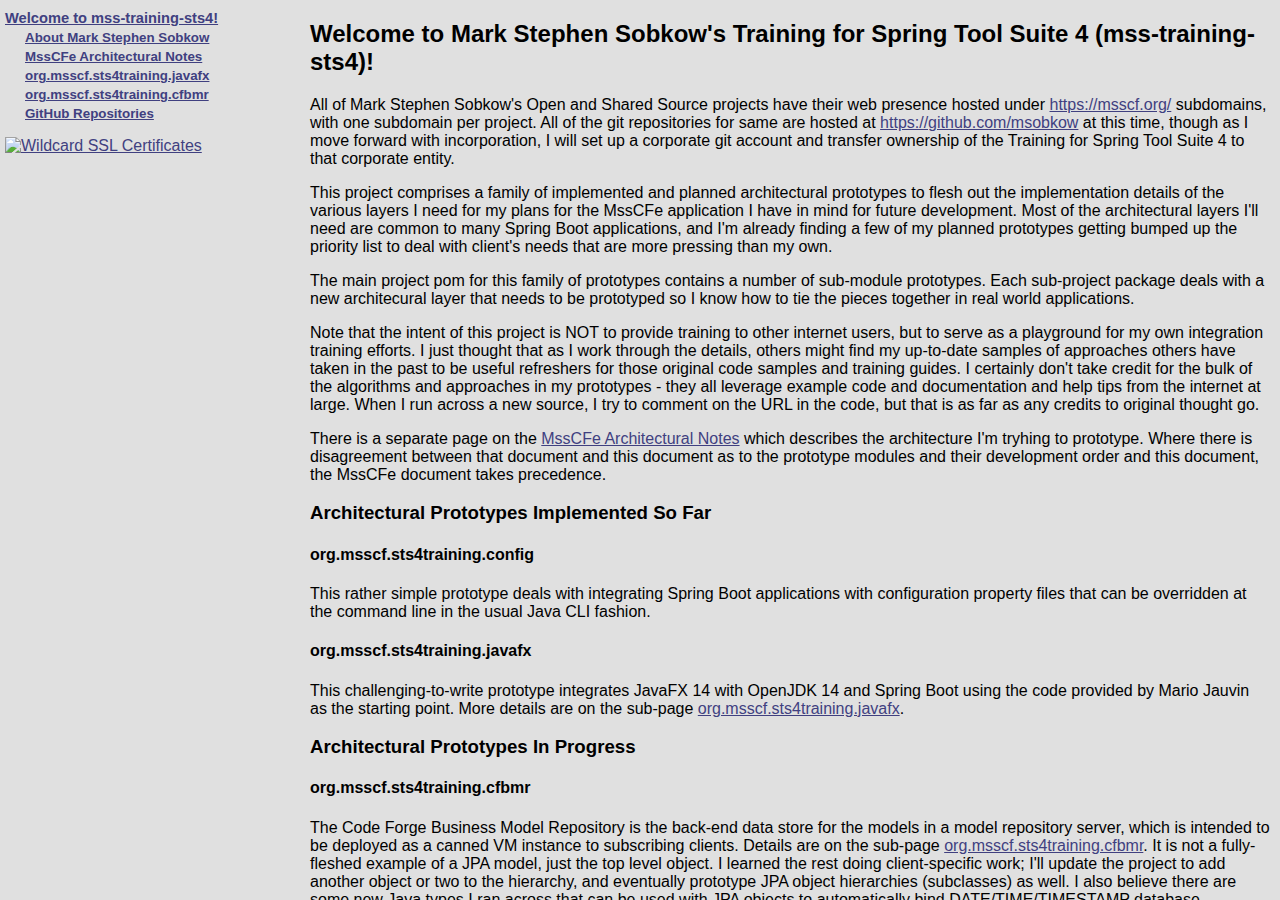
<file: docs/site-menucontent.html>
<!DOCTYPE HTML PUBLIC "-//W3C//DTD HTML 4.01//EN">
<!--
 *	$Revision$
-->
<HTML>
<HEAD>
	<META HTTP-EQUIV="CONTENT-TYPE" content="text/html; charset=iso-8859-1">
	<META HTTP-EQUIV="CONTENT-SCRIPT-TYPE" content="text/javascript">
	<META HTTP-EQUIV="CONTENT-STYLE-TYPE" content="text/css">
	<META HTTP-EQUIV="Cache-Control" content="max-age=0">
	<META http-equiv="Cache-Control" content="no-cache">
	<META HTTP-EQUIV="expires" content="0">
	<META HTTP-EQUIV="Expires" CONTENT="Tue, 01 Jan 1980 1:00:00 GMT">
	<META HTTP-EQUIV="Pragma" CONTENT="no-cache">
	<TITLE>Mark Stephen Sobkow's Training for Spring Tool Suite 4: Site Menu and Content</TITLE>
	<LINK rel="stylesheet" HRef="css/cf-content.css" type="text/css">
</HEAD>
<FRAMESET Cols="300,*" FrameBorder="0" BorderColor="#a15e40">
	<FRAME Name="Menu"
		Src="menu-0.html"
		MarginWidth="5" MarginHeight="10"
		FrameBorder="1" BorderColor="#a15e40"
		Scrolling="auto" />
	<FRAME Name="Content"
		Src="welcome.html"
		MarginWidth="10" MarginHeight="10" FrameBorder="0"
		FrameBorder="1" BorderColor="#a15e40"
		Scrolling="auto" />
</FRAMESET>
</HTML>
</file>
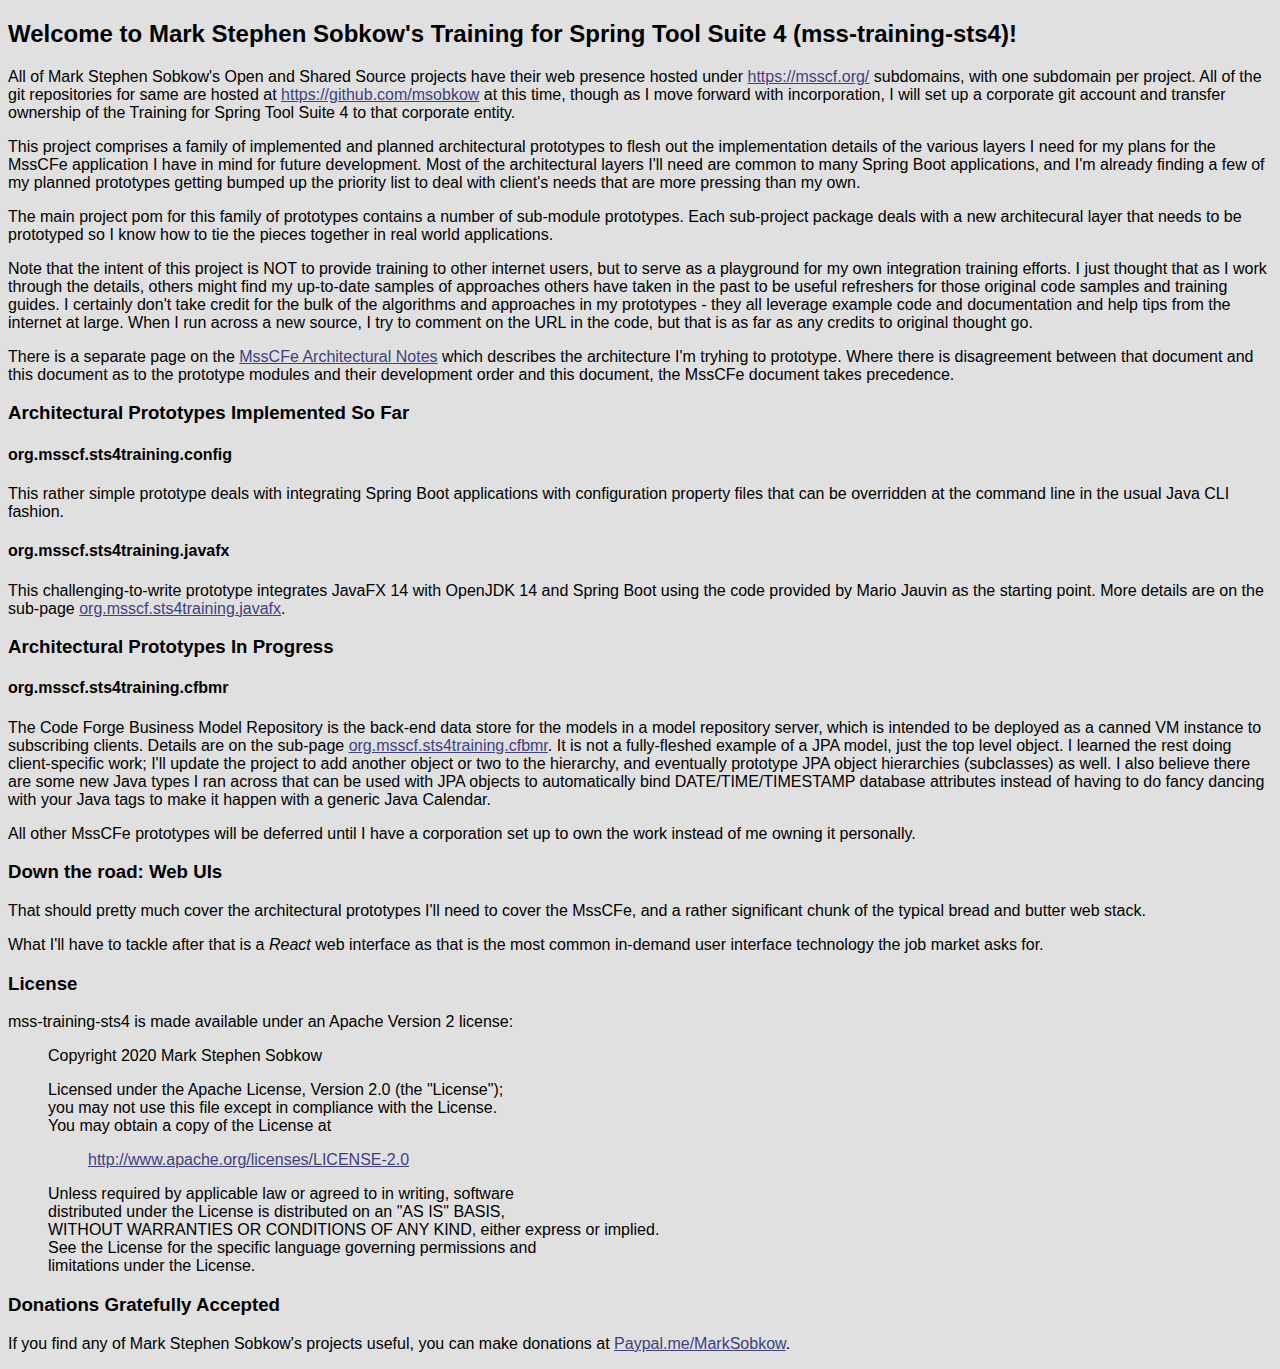
<file: docs/welcome.html>
<!DOCTYPE HTML PUBLIC "-//W3C//DTD HTML 4.01//EN">
<!--
 *	$Revision: 10802 $
-->
<HTML>
<HEAD>
	<META HTTP-EQUIV="CONTENT-TYPE" content="text/html; charset=iso-8859-1">
	<META HTTP-EQUIV="CONTENT-SCRIPT-TYPE" content="text/javascript">
	<META HTTP-EQUIV="CONTENT-STYLE-TYPE" content="text/css">
	<META HTTP-EQUIV="Cache-Control" content="max-age=0">
	<META http-equiv="Cache-Control" content="no-cache">
	<META HTTP-EQUIV="expires" content="0">
	<META HTTP-EQUIV="Expires" CONTENT="Tue, 01 Jan 1980 1:00:00 GMT">
	<META HTTP-EQUIV="Pragma" CONTENT="no-cache">
	<TITLE>Welcome to the MSS Training for Spring Tool Suite 4!</TITLE>
	<LINK rel="stylesheet" HRef="css/cf-content.css" type="text/css">
</HEAD>
<BODY>
<H2>Welcome to Mark Stephen Sobkow's Training for Spring Tool Suite 4 (mss-training-sts4)!</H2>
<p>
All of Mark Stephen Sobkow's Open and Shared Source projects have their
web presence hosted under <A Target="_blank" HREf="https://msscf.org/">https://msscf.org/</A> 
subdomains, with one subdomain per project.  All of the git repositories for
same are hosted at <A Target="_blank" HRef="https://github.com/msobkow">https://github.com/msobkow</A>
at this time, though as I move forward with incorporation, I will set up a corporate
git account and transfer ownership of the Training for Spring Tool Suite 4 to that corporate
entity.
<p>
This project comprises a family of implemented and planned architectural prototypes to flesh
out the implementation details of the various layers I need for my plans for the MssCFe
application I have in mind for future development.  Most of the architectural layers I'll need
are common to many Spring Boot applications, and I'm already finding a few of my planned
prototypes getting bumped up the priority list to deal with client's needs that are more
pressing than my own.
<p>
The main project pom for this family of prototypes contains a number of sub-module
prototypes.  Each sub-project package deals with a new architecural layer that needs
to be prototyped so I know how to tie the pieces together in real world applications.
<p>
Note that the intent of this project is NOT to provide training to other internet users,
but to serve as a playground for my own integration training efforts.  I just thought that
as I work through the details, others might find my up-to-date samples of approaches others
have taken in the past to be useful refreshers for those original code samples and training
guides.  I certainly don't take credit for the bulk of the algorithms and approaches in my
prototypes - they all leverage example code and documentation and help tips from the
internet at large.  When I run across a new source, I try to comment on the URL in the code,
but that is as far as any credits to original thought go.
<p>
There is a separate page on the <A Target="Content" HRef="msscfe-architectural-notes.html"
>MssCFe Architectural Notes</A> which describes the architecture I'm tryhing to prototype.
Where there is disagreement between that document and this document as to the prototype
modules and their development order and this document, the MssCFe document takes precedence.
<p>
<H3>Architectural Prototypes Implemented So Far</H3>
<p>
<H4>org.msscf.sts4training.config</H3>
<p>
This rather simple prototype deals with integrating Spring Boot applications with configuration
property files that can be overridden at the command line in the usual Java CLI fashion.
<p>
<H4>org.msscf.sts4training.javafx</H4>
<p>
This challenging-to-write prototype integrates JavaFX 14 with OpenJDK 14 and Spring Boot
using the code provided by Mario Jauvin as the starting point.  More details are on the
sub-page <A Target="Content" HRef="org.msscf.sts4training.javafx.html">org.msscf.sts4training.javafx</A>.
<p>
<H3>Architectural Prototypes In Progress</H3>
<p>
<H4>org.msscf.sts4training.cfbmr</H4>
<p>
The Code Forge Business Model Repository is the back-end data store for the models in a model repository
server, which is intended to be deployed as a canned VM instance to subscribing clients.  Details are on the
sub-page <A Target="Content" HRef="org.msscf.sts4training.cfbmr.html">org.msscf.sts4training.cfbmr</A>.  It
is not a fully-fleshed example of a JPA model, just the top level object.  I learned the rest doing client-specific
work; I'll update the project to add another object or two to the hierarchy, and eventually prototype JPA object
hierarchies (subclasses) as well.  I also believe there are some new Java types I ran across that can be used
with JPA objects to automatically bind DATE/TIME/TIMESTAMP database attributes instead of having to do fancy
dancing with your Java tags to make it happen with a generic Java Calendar.
<p>
All other MssCFe prototypes will be deferred until I have a corporation set up to own the work
instead of me owning it personally.
<p>
<H3>Down the road: Web UIs</H3>
<p>
That should pretty much cover the architectural prototypes
I'll need to cover the MssCFe, and a rather significant chunk
of the typical bread and butter web stack.
<p>
What I'll have to tackle after that is a <i>React</i> web
interface as that is the most common in-demand user interface
technology the job market asks for.
<p>
<H3>License</H3>
<p>
mss-training-sts4 is made available under an Apache Version 2 license:
<p>
<blockquote>
	Copyright 2020 Mark Stephen Sobkow
<p>	
	Licensed under the Apache License, Version 2.0 (the "License");<br>
	you may not use this file except in compliance with the License.<br>
	You may obtain a copy of the License at
<p>
<blockquote>	
	    <A HRef="http://www.apache.org/licenses/LICENSE-2.0" target="_blank">http://www.apache.org/licenses/LICENSE-2.0</A>
</blockquote>
<p>	
	Unless required by applicable law or agreed to in writing, software<br>
	distributed under the License is distributed on an "AS IS" BASIS,<br>
	WITHOUT WARRANTIES OR CONDITIONS OF ANY KIND, either express or implied.<br>
	See the License for the specific language governing permissions and<br>
	limitations under the License.
</blockquote>
<p>
<H3>Donations Gratefully Accepted</H3>
<p>
If you find any of Mark Stephen Sobkow's projects useful, you can make donations at
<A Target="_blank" HRef="https://www.paypal.com/paypalme/MarkSobkow">Paypal.me/MarkSobkow</A>.
<p>
</BODY>
</HTML>
</file>
<file: docs/css/cf-content.css>
body {
	font-family:
		Verdana,
		Trebuchet,
		Tahoma,
		sans-serif,
		SansSerif,
		Lucida,
		Arial,
		Times,
		Courier;
	font-weight: normal;
	font-style: normal;
	font-size: 12pt;
	color: rgb(0, 0, 0);
	background-color: rgb(224, 224, 224);
}

h1 {
	color: rgb( 0, 0, 0 );
	font-size: 24pt;
	font-weight: bold;
	font-style: normal;
}

h2 {
	color: rgb( 0, 0, 0 );
	font-size: 18pt;
	font-style: normal;
	font-weight: bold;
}

h3 {
	color: rgb( 0, 0, 0 );
	font-size: 14pt;
	font-style: normal;
	font-weight: bold;
}

h4 {
	color: rgb( 0, 0, 0 );
	font-size: 12pt;
	font-style: normal;
	font-weight: bold;
}

h5 {
	color: rgb( 0, 0, 0 );
	font-size: 12pt;
	font-style: normal;
	font-weight: bold;
}

h6 {
	color: rgb( 0, 0, 0 );
	font-size: 12pt;
	font-style: normal;
	font-weight: bold;
}

h7 {
	color: rgb( 0, 0, 0 );
	font-size: 12pt;
	font-style: normal;
	font-weight: bold;
}

a:link {
	color: rgb( 64, 64, 128 );
}

a:visited {
	color: rgb( 64, 64, 128 );
}

a:active {
	color: rgb(128, 64, 64 );
}

.selectableItem {
	cursor: pointer;
}

.menu0 {
	font-size: 11pt;
	font-weight: bold;
	margin-top: 4px;
	margin-left: 0px;
	margin-right: 0;
	margin-bottom: 0;
	padding-top: 5;
	padding-left: 0;
	padding-right: 0;
	padding-bottom: 0;
	border-top: 0;
	border-left: 0;
	border-right: 0;
	border-bottom: 0;
}

.menu1 {
	font-size: 10pt;
	font-weight: bold;
	margin-top: 4px;
	margin-left: 20px;
	margin-right: 0;
	margin-bottom: 0;
	padding-top: 5;
	padding-left: 0;
	padding-right: 0;
	padding-bottom: 0;
	border-top: 0;
	border-left: 0;
	border-right: 0;
	border-bottom: 0;
}

.menu2 {
	font-size: 9pt;
	font-weight: bold;
	margin-top: 4px;
	margin-left: 40px;
	margin-right: 0;
	margin-bottom: 0;
	padding-top: 5;
	padding-left: 0;
	padding-right: 0;
	padding-bottom: 0;
	border-top: 0;
	border-left: 0;
	border-right: 0;
	border-bottom: 0;
}

.menu3 {
	font-size: 8pt;
	font-weight: bold;
	margin-top: 4px;
	margin-left: 60px;
	margin-right: 0;
	margin-bottom: 0;
	padding-top: 5;
	padding-left: 0;
	padding-right: 0;
	padding-bottom: 0;
	border-top: 0;
	border-left: 0;
	border-right: 0;
	border-bottom: 0;
}

.menu4 {
	font-size: 8pt;
	font-weight: bold;
	margin-top: 4px;
	margin-left: 80px;
	margin-right: 0;
	margin-bottom: 0;
	padding-top: 5;
	padding-left: 0;
	padding-right: 0;
	padding-bottom: 0;
	border-top: 0;
	border-left: 0;
	border-right: 0;
	border-bottom: 0;
}

.menu5 {
	font-size: 8pt;
	font-weight: bold;
	margin-top: 4px;
	margin-left: 100px;
	margin-right: 0;
	margin-bottom: 0;
	padding-top: 5;
	padding-left: 0;
	padding-right: 0;
	padding-bottom: 0;
	border-top: 0;
	border-left: 0;
	border-right: 0;
	border-bottom: 0;
}

.menu6 {
	font-size: 8pt;
	font-weight: bold;
	margin-top: 4px;
	margin-left: 120px;
	margin-right: 0;
	margin-bottom: 0;
	padding-top: 5;
	padding-left: 0;
	padding-right: 0;
	padding-bottom: 0;
	border-top: 0;
	border-left: 0;
	border-right: 0;
	border-bottom: 0;
}

.menu7 {
	font-size: 8pt;
	font-weight: bold;
	margin-top: 4px;
	margin-left: 140px;
	margin-right: 0;
	margin-bottom: 0;
	padding-top: 5;
	padding-left: 0;
	padding-right: 0;
	padding-bottom: 0;
	border-top: 0;
	border-left: 0;
	border-right: 0;
	border-bottom: 0;
}

.indent1 {
	margin-top: 25px;
	margin-left: 40px;
	margin-right: 0;
	margin-bottom: 25px;
	border-top: 0;
	border-left: 0;
	border-right: 0;
	border-bottom: 0;
}

.nested0 {
	margin-top: 0;
	margin-left: 0px;
	margin-right: 0;
	margin-bottom: 0;
	padding-top: 5;
	padding-left: 0;
	padding-right: 0;
	padding-bottom: 0;
	border-top: 0;
	border-left: 0;
	border-right: 0;
	border-bottom: 0;
}

.nested1 {
	margin-top: 0;
	margin-left: 20px;
	margin-right: 0;
	margin-bottom: 0;
	padding-top: 5;
	padding-left: 0;
	padding-right: 0;
	padding-bottom: 0;
	border-top: 0;
	border-left: 0;
	border-right: 0;
	border-bottom: 0;
}

.nested2 {
	margin-top: 0;
	margin-left: 40px;
	margin-right: 0;
	margin-bottom: 0;
	padding-top: 5;
	padding-left: 0;
	padding-right: 0;
	padding-bottom: 0;
	border-top: 0;
	border-left: 0;
	border-right: 0;
	border-bottom: 0;
}

.nested3 {
	margin-top: 0;
	margin-left: 60px;
	margin-right: 0;
	margin-bottom: 0;
	padding-top: 5;
	padding-left: 0;
	padding-right: 0;
	padding-bottom: 0;
	border-top: 0;
	border-left: 0;
	border-right: 0;
	border-bottom: 0;
}

.nested4 {
	margin-top: 0;
	margin-left: 80px;
	margin-right: 0;
	margin-bottom: 0;
	padding-top: 5;
	padding-left: 0;
	padding-right: 0;
	padding-bottom: 0;
	border-top: 0;
	border-left: 0;
	border-right: 0;
	border-bottom: 0;
}

.nested5 {
	margin-top: 0;
	margin-left: 100px;
	margin-right: 0;
	margin-bottom: 0;
	padding-top: 5;
	padding-left: 0;
	padding-right: 0;
	padding-bottom: 0;
	border-top: 0;
	border-left: 0;
	border-right: 0;
	border-bottom: 0;
}

.nested6 {
	margin-top: 0;
	margin-left: 120px;
	margin-right: 0;
	margin-bottom: 0;
	padding-top: 5;
	padding-left: 0;
	padding-right: 0;
	padding-bottom: 0;
	border-top: 0;
	border-left: 0;
	border-right: 0;
	border-bottom: 0;
}

.nested7 {
	margin-top: 0;
	margin-left: 140px;
	margin-right: 0;
	margin-bottom: 0;
	padding-top: 5;
	padding-left: 0;
	padding-right: 0;
	padding-bottom: 0;
	border-top: 0;
	border-left: 0;
	border-right: 0;
	border-bottom: 0;
}

.nested8 {
	margin-top: 0;
	margin-left: 160px;
	margin-right: 0;
	margin-bottom: 0;
	padding-top: 5;
	padding-left: 0;
	padding-right: 0;
	padding-bottom: 0;
	border-top: 0;
	border-left: 0;
	border-right: 0;
	border-bottom: 0;
}

.nested9 {
	margin-top: 0;
	margin-left: 180px;
	margin-right: 0;
	margin-bottom: 0;
	padding-top: 5;
	padding-left: 0;
	padding-right: 0;
	padding-bottom: 0;
	border-top: 0;
	border-left: 0;
	border-right: 0;
	border-bottom: 0;
}

.nested10 {
	margin-top: 0;
	margin-left: 200px;
	margin-right: 0;
	margin-bottom: 0;
	padding-top: 5;
	padding-left: 0;
	padding-right: 0;
	padding-bottom: 0;
	border-top: 0;
	border-left: 0;
	border-right: 0;
	border-bottom: 0;
}

.banner {
	color: rgb( 242, 145, 94 );
	font-size: 28pt;
	text-align: center;
	border-top: 0;
	border-left: 0;
	border-right: 0;
	border-bottom: 0;
}

.centerblock {
	margin-left: 25%;
	margin-right: 25%;
	border-top: 0;
	border-left: 0;
	border-right: 0;
	border-bottom: 0;
}

.centerwide {
	margin-left: 10%;
	margin-right: 10%;
	border-top: 0;
	border-left: 0;
	border-right: 0;
	border-bottom: 0;
}

.centered {
	text-align: center;
	margin-left: 10%;
	margin-right: 10%;
	border-top: 0;
	border-left: 0;
	border-right: 0;
	border-bottom: 0;
}

.wakeup {
	color: rgb( 0, 0, 0 );
	font-size: 16pt;
	font-weight: bold;
	text-align: center;
	margin-top: 20;
	margin-left: 20;
	margin-right: 20;
	margin-bottom: 20;
	border-top: 0;
	border-left: 0;
	border-right: 0;
	border-bottom: 0;
}

.brightBack {
	background-color: rgb( 0, 0, 0 );
}

.whiteBack {
	background-color: rgb( 255, 255, 255 );
}

.fieldEditReqOk {
	font-size: 12pt;
	font-style: normal;
	font-weight: normal;
}
.labelEditReqOk {
	font-size: 12pt;
	font-style: normal;
	font-weight: bold;
}

.fieldEditOptOk {
	font-size: 12pt;
	font-style: normal;
	font-weight: normal;
}
.labelEditOptOk {
	font-size: 12pt;
	font-style: normal;
	font-weight: normal;
}


.fieldEditReqWarn {
	font-size: 12pt;
	font-style: normal;
	font-weight: normal;
}
.labelEditReqWarn {
	font-size: 12pt;
	font-style: normal;
	font-weight: bold;
}


.fieldEditOptWarn {
	font-size: 12pt;
	font-style: normal;
	font-weight: normal;
}
.labelEditOptWarn {
	font-size: 12pt;
	font-style: normal;
	font-weight: normal;
}


.fieldEditReqError {
	font-size: 12pt;
	font-style: normal;
	font-weight: normal;
}
.labelEditReqError {
	font-size: 12pt;
	font-style: normal;
	font-weight: bold;
}


.fieldEditOptError {
	font-size: 12pt;
	font-style: normal;
	font-weight: normal;
}
.labelEditOptError {
	font-size: 12pt;
	font-style: normal;
	font-weight: normal;
}


.fieldReadReqOk {
	font-size: 12pt;
	font-style: normal;
	font-weight: normal;
}
.labelReadReqOk {
	font-size: 12pt;
	font-style: italic;
	font-weight: bold;
}


.fieldReadOptOk {
	font-size: 12pt;
	font-style: normal;
	font-weight: normal;
}
.labelReadOptOk {
	font-size: 12pt;
	font-style: italic;
	font-weight: normal;
}


.fieldReadReqWarn {
	background-color: rgb( 192, 128, 128 );
}
.labelReadReqWarn {
	font-weight: bold;
}


.fieldReadOptWarn {
	background-color: rgb( 192, 0, 0 );
}
.labelReadOptWarn {
	font-style: italic;
}


.fieldReadReqError {
	background-color: rgb( 192, 0, 0 );
}
.labelReadReqError {
	font-weight: bold;
}


.fieldReadOptError {
	background-color: rgb( 192, 0, 0 );
}
.labelReadOptError {
	font-style: italic;
}
</file>
